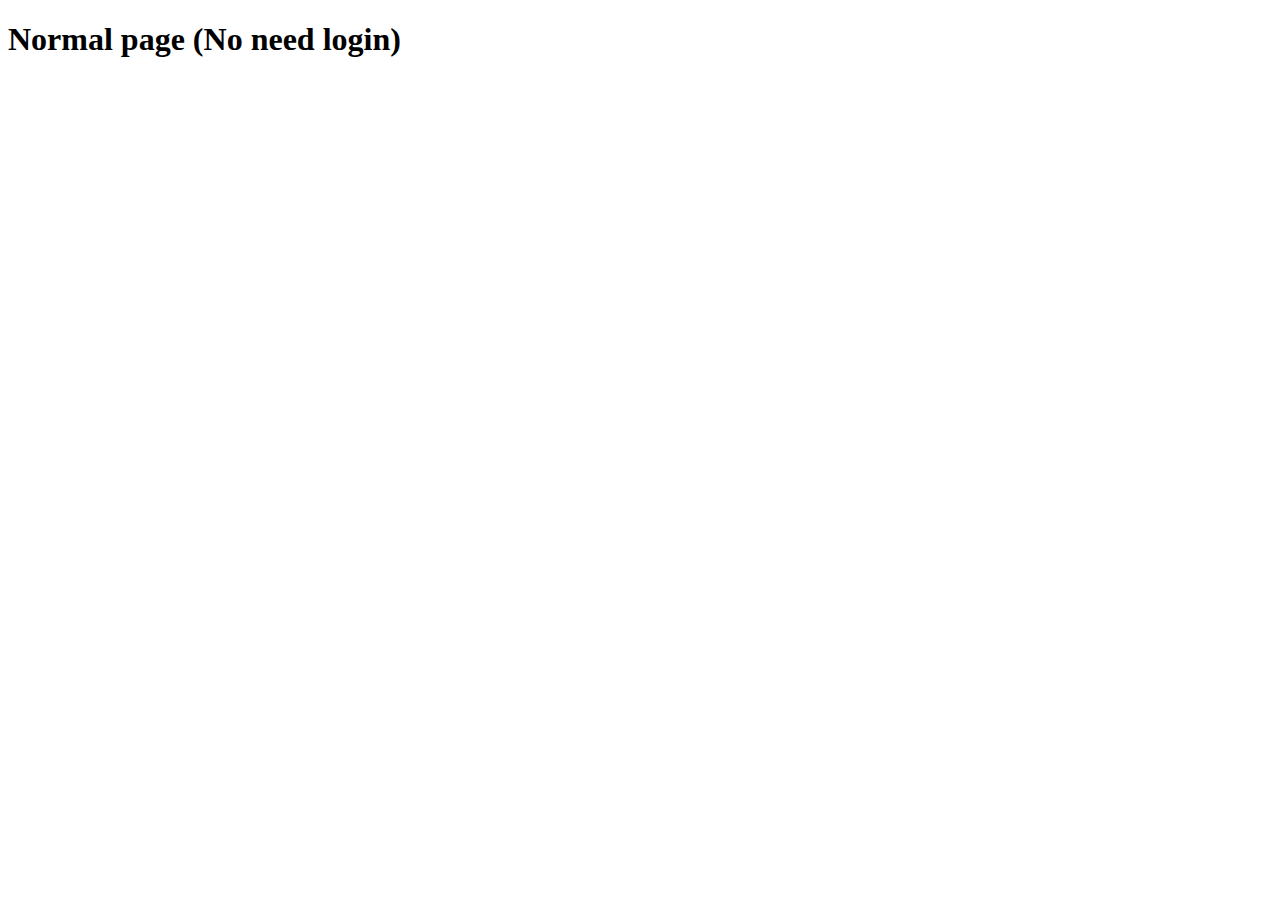
<file: SpringBootSecurity/src/main/resources/templates/about.html>
<!DOCTYPE HTML>
<html xmlns:th="http://www.thymeleaf.org">
<head>
    <div th:replace="fragments/header :: header-css"/>
</head>
<body>

<div th:replace="fragments/header :: header"/>

<div class="container">

    <div class="starter-template">
        <h1>Normal page (No need login)</h1>
    </div>

</div>
<!-- /.container -->

<div th:replace="fragments/footer :: footer"/>

</body>
</html>
</file>
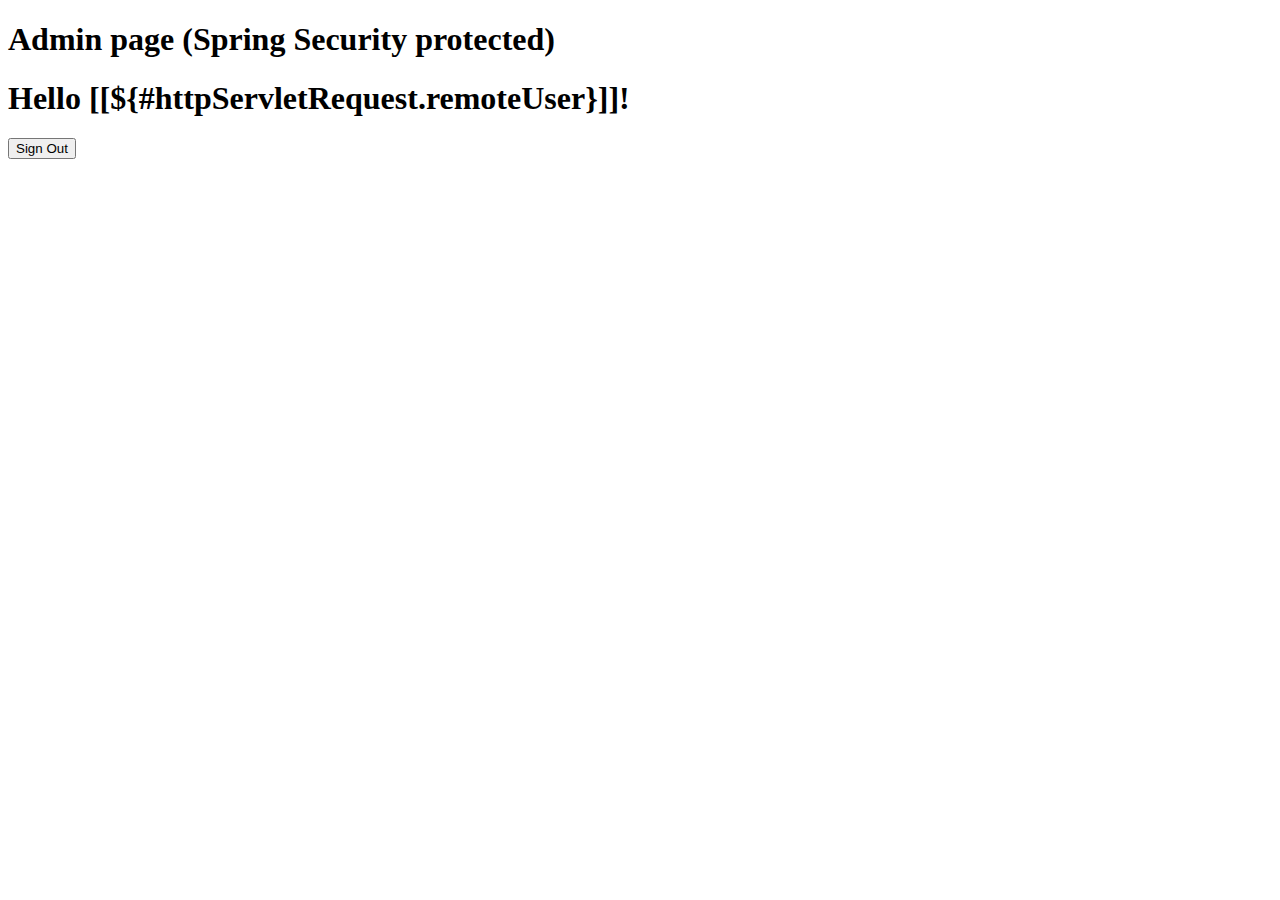
<file: SpringBootSecurity/src/main/resources/templates/admin.html>
<!DOCTYPE HTML>
<html xmlns:th="http://www.thymeleaf.org">
<head>
    <div th:replace="fragments/header :: header-css"/>
</head>
<body>

<div th:replace="fragments/header :: header"/>

<div class="container">

    <div class="starter-template">
        <h1>Admin page (Spring Security protected)</h1>

        <h1 th:inline="text">Hello [[${#httpServletRequest.remoteUser}]]!</h1>
        <form th:action="@{/logout}" method="post">
            <input type="submit" value="Sign Out"/>
        </form>

    </div>

</div>
<!-- /.container -->

<div th:replace="fragments/footer :: footer"/>

</body>
</html>
</file>
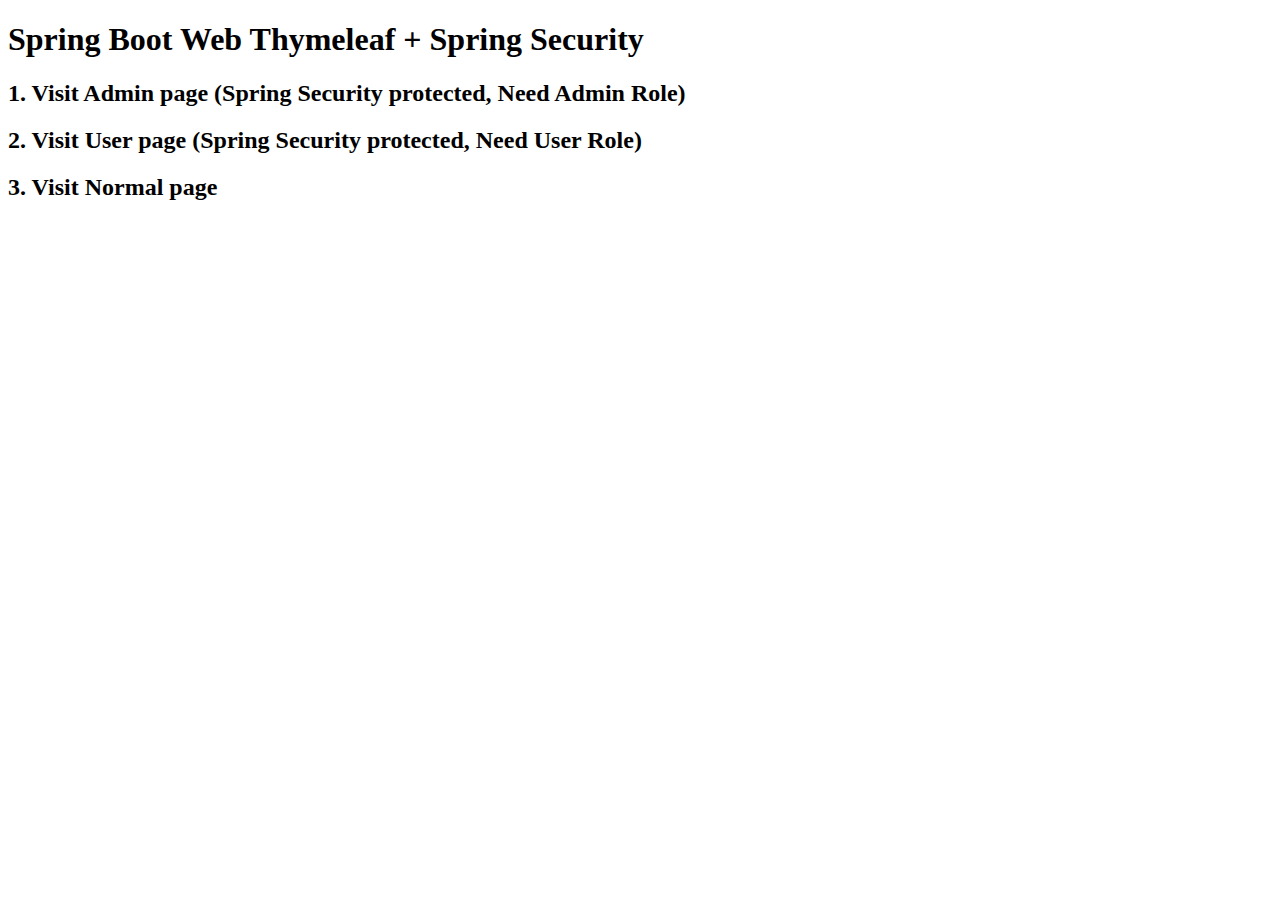
<file: SpringBootSecurity/src/main/resources/templates/home.html>
<!DOCTYPE HTML>
<html xmlns:th="http://www.thymeleaf.org">
<head>
    <title>Spring Boot Thymeleaf + Spring Security</title>

    <div th:replace="fragments/header :: header-css"/>

</head>
<body>

<div th:replace="fragments/header :: header"/>

<div class="container">

    <div class="starter-template">
        <h1>Spring Boot Web Thymeleaf + Spring Security</h1>
        <h2>1. Visit <a th:href="@{/admin}">Admin page (Spring Security protected, Need Admin Role)</a></h2>
        <h2>2. Visit <a th:href="@{/user}">User page (Spring Security protected, Need User Role)</a></h2>
        <h2>3. Visit <a th:href="@{/about}">Normal page</a></h2>
    </div>

</div>
<!-- /.container -->

<div th:replace="fragments/footer :: footer"/>

</body>
</html>
</file>
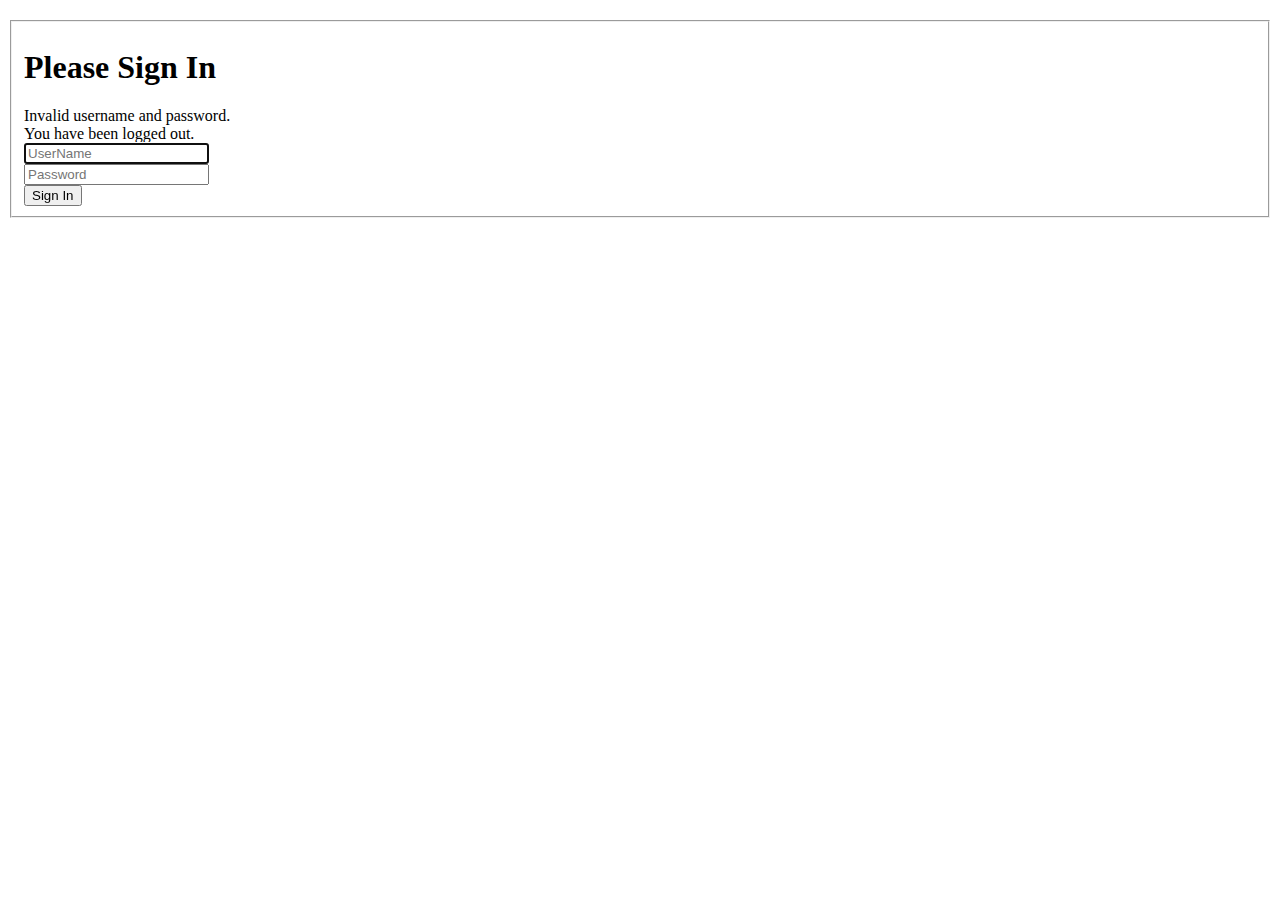
<file: SpringBootSecurity/src/main/resources/templates/login.html>
<!DOCTYPE html>
<html xmlns="http://www.w3.org/1999/xhtml" xmlns:th="http://www.thymeleaf.org"
>
<head>
    <title>Spring Security Example </title>
    <div th:replace="fragments/header :: header-css"/>
</head>
<body>

<div th:replace="fragments/header :: header"/>

<div class="container">

    <div class="row" style="margin-top:20px">
        <div class="col-xs-12 col-sm-8 col-md-6 col-sm-offset-2 col-md-offset-3">
            <form th:action="@{/login}" method="post">
                <fieldset>
                    <h1>Please Sign In</h1>

                    <div th:if="${param.error}">
                        <div class="alert alert-danger">
                            Invalid username and password.
                        </div>
                    </div>
                    <div th:if="${param.logout}">
                        <div class="alert alert-info">
                            You have been logged out.
                        </div>
                    </div>

                    <div class="form-group">
                        <input type="text" name="username" id="username" class="form-control input-lg"
                               placeholder="UserName" required="true" autofocus="true"/>
                    </div>
                    <div class="form-group">
                        <input type="password" name="password" id="password" class="form-control input-lg"
                               placeholder="Password" required="true"/>
                    </div>

                    <div class="row">
                        <div class="col-xs-6 col-sm-6 col-md-6">
                            <input type="submit" class="btn btn-lg btn-primary btn-block" value="Sign In"/>
                        </div>
                        <div class="col-xs-6 col-sm-6 col-md-6">
                        </div>
                    </div>
                </fieldset>
            </form>
        </div>
    </div>

</div>

<div th:replace="fragments/footer :: footer"/>

</body>
</html>
</file>
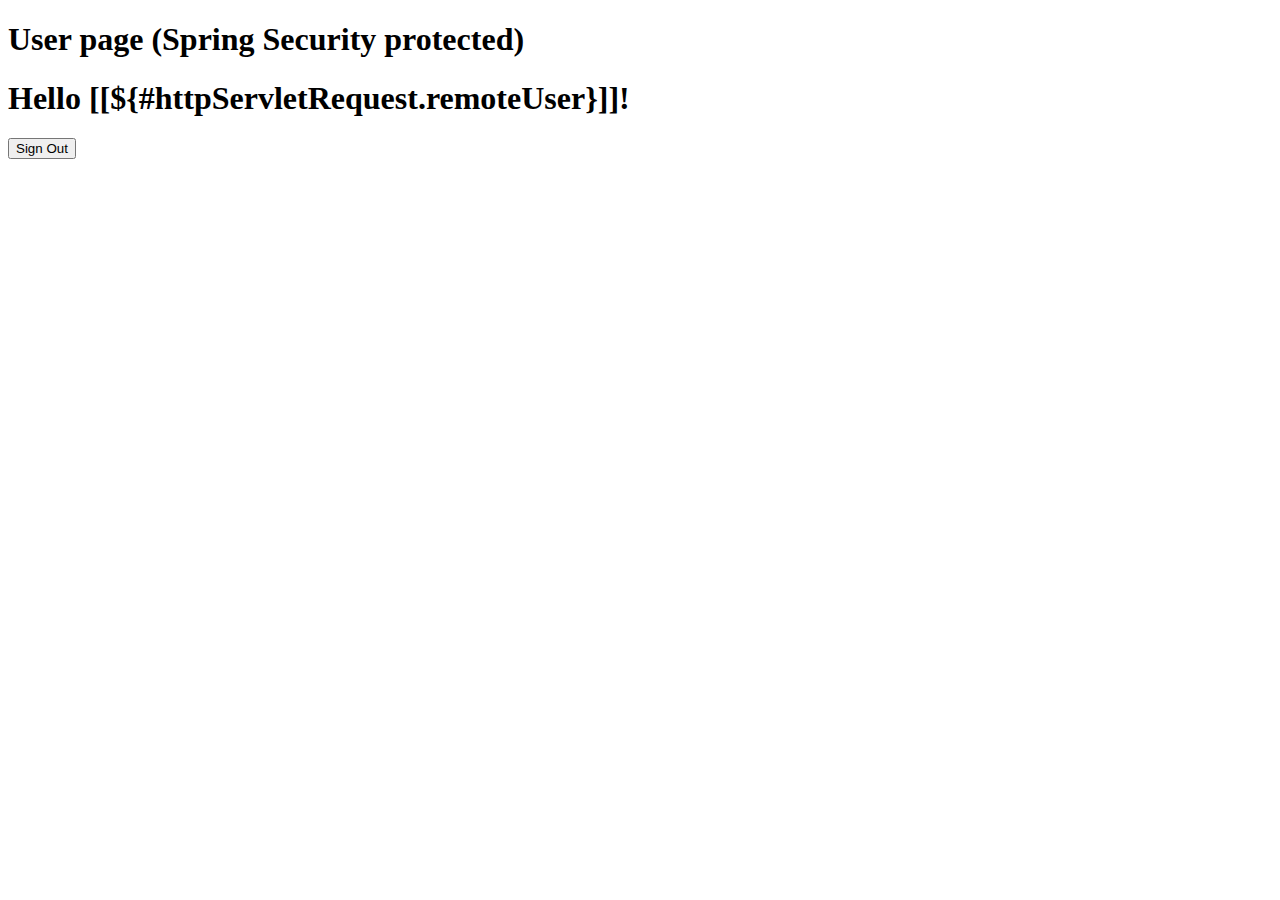
<file: SpringBootSecurity/src/main/resources/templates/user.html>
<!DOCTYPE HTML>
<html xmlns:th="http://www.thymeleaf.org">
<head>
    <div th:replace="fragments/header :: header-css"/>
</head>
<body>

<div th:replace="fragments/header :: header"/>

<div class="container">

    <div class="starter-template">
        <h1>User page (Spring Security protected)</h1>

        <h1 th:inline="text">Hello [[${#httpServletRequest.remoteUser}]]!</h1>
        <form th:action="@{/logout}" method="post">
            <input type="submit" value="Sign Out"/>
        </form>

    </div>

</div>
<!-- /.container -->
<div th:replace="fragments/footer :: footer"/>

</body>
</html>
</file>
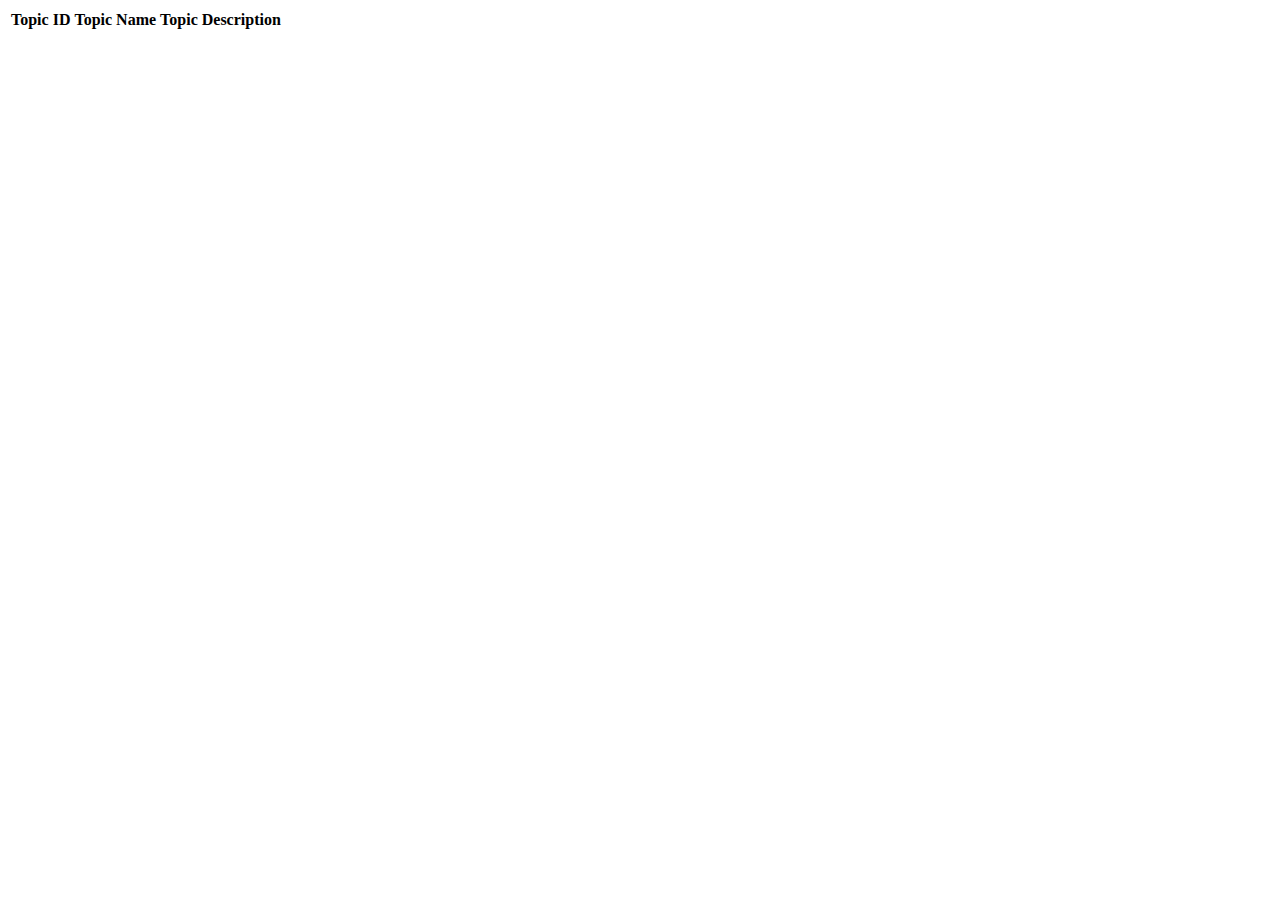
<file: SpringBootThymeleaf/src/main/resources/templates/resultsList.html>
<!DOCTYPE html>
<html xmlns="http://www.w3.org/1999/xhtml"
      xmlns:th="http://www.thymeleaf.org" lang="en">
<head>
    <meta charset="UTF-8">
    <title>Title</title>
</head>
<body>

<div th:fragment="resultsList" th:unless=${#lists.isEmpty(topics)}" class="results-block">
    <table>
        <thead>
            <tr>
                <th>Topic ID</th>
                <th>Topic Name</th>
                <th>Topic Description</th>
            </tr>

            <!--/*@thymesVar id="topic" type="tutorial.topic.Topic"*/-->
            <tr th:each="topic : ${topics}">
                <td th:text="${topic.getId()}"></td>
                <td th:text="${topic.getName()}"></td>
                <td th:text="${topic.getDescription()}"></td>
            </tr>
        </thead>
    </table>
</div>

</body>
</html>
</file>
